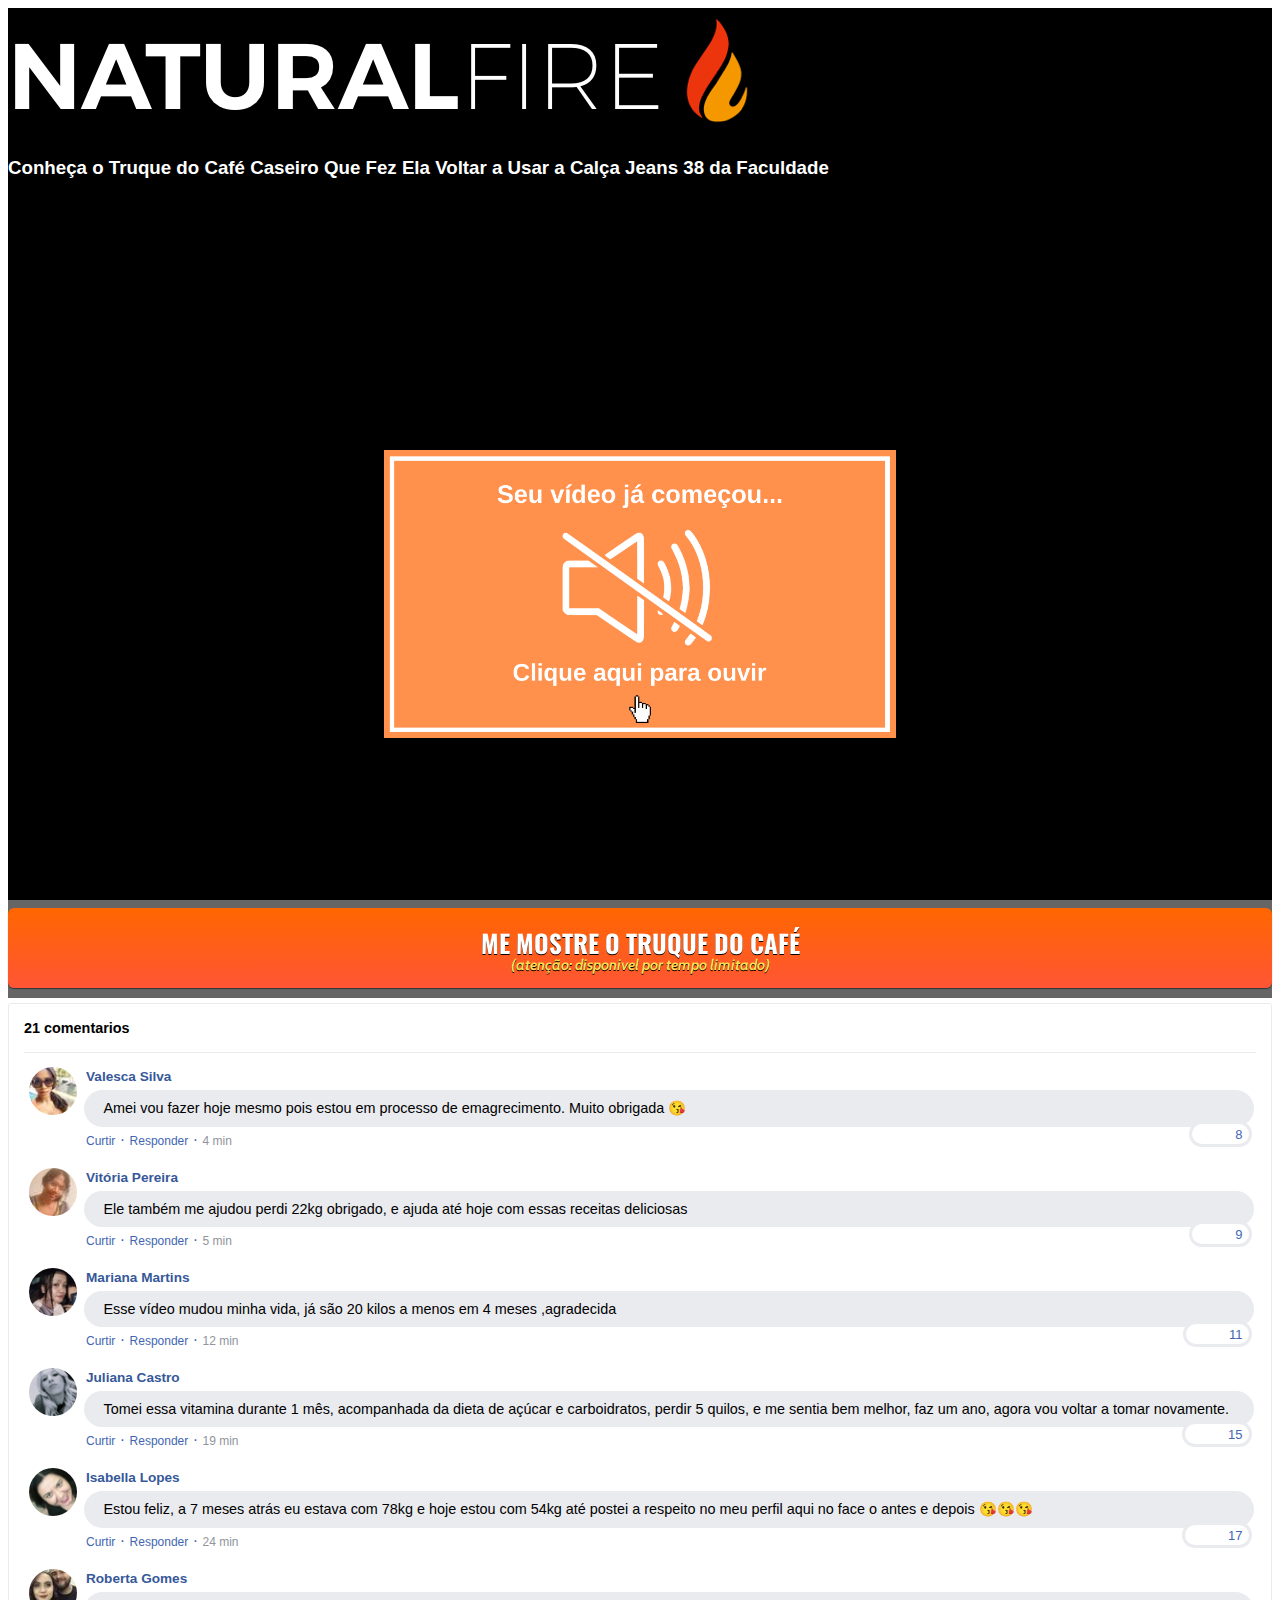
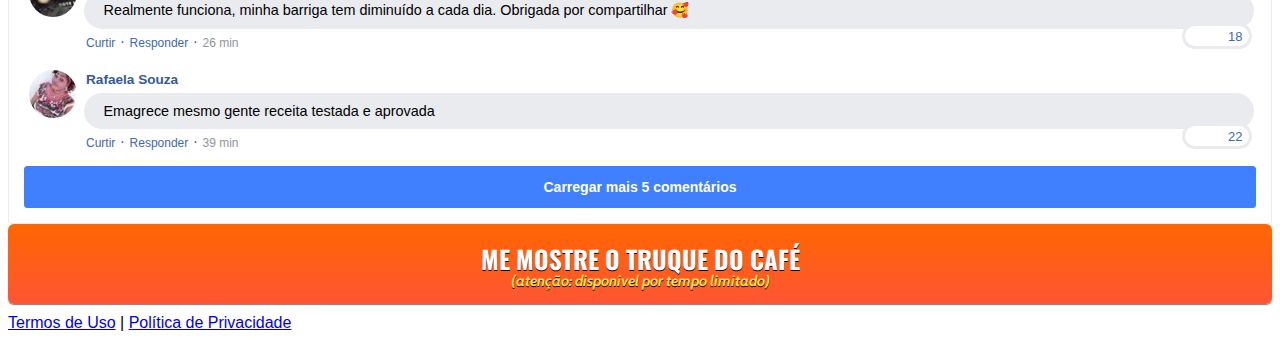
<file: index.html>
<!DOCTYPE html>
<html lang="pt-br">
  <head>
    <meta charset="utf-8">
    <meta name="viewport" content="width=device-width, initial-scale=1, shrink-to-fit=no">
    <meta name="facebook-domain-verification" content="pzrcz08a2yeoygv5uap8hi6zaa1p9h" />

    <link rel="stylesheet" href="https://stackpath.bootstrapcdn.com/bootstrap/4.1.3/css/bootstrap.min.css" integrity="sha384-MCw98/SFnGE8fJT3GXwEOngsV7Zt27NXFoaoApmYm81iuXoPkFOJwJ8ERdknLPMO" crossorigin="anonymous">

    <link rel="preconnect" href="https://fonts.googleapis.com">
    <link rel="preconnect" href="https://fonts.gstatic.com" crossorigin>
    <link href="https://fonts.googleapis.com/css2?family=Cabin:ital,wght@0,400;0,500;0,600;0,700;1,400;1,500;1,600;1,700&family=Dosis:wght@200;300;400;500;600;700;800&family=Oswald:wght@200;300;400;500;600;700&family=Signika:wght@300;400;500;600;700&display=swap" rel="stylesheet">

    <link rel="stylesheet" href="./assets/css/com.css">

    <link rel="stylesheet" href="style.css"> 
    <!-- Título da Página -->
    <title>Natural Fire</title>
    
    <style type="text/css">
      header {
        color: white;
        background-image: url("assets/img/Blackbackground.jpeg");
        background-color: rgba(0, 0, 0, 0.6);
        background-position: center;
        background-size: cover;
        background-attachment: fixed;
        background-blend-mode: darken;
      }
    </style>

    <!-- Meta Pixel Code -->
    <script>
      !function(f,b,e,v,n,t,s)
      {if(f.fbq)return;n=f.fbq=function(){n.callMethod?
      n.callMethod.apply(n,arguments):n.queue.push(arguments)};
      if(!f._fbq)f._fbq=n;n.push=n;n.loaded=!0;n.version='2.0';
      n.queue=[];t=b.createElement(e);t.async=!0;
      t.src=v;s=b.getElementsByTagName(e)[0];
      s.parentNode.insertBefore(t,s)}(window, document,'script',
      'https://connect.facebook.net/en_US/fbevents.js');
      fbq('init', '5228880557151270');
      fbq('track', 'PageView');
    </script>
    <noscript><img height="1" width="1" style="display:none"
      src="https://www.facebook.com/tr?id=5228880557151270&ev=PageView&noscript=1"
    /></noscript>
    <!-- End Meta Pixel Code -->
  
  </head>
  <body>
    
    <header class="py-4">
      <div class="container">
        <div class="row justify-content-center">
          <div class="col-lg-8 text-center">
            <!-- Imagem Ultrasecreto -->
            <img class="img-fluid" src="./assets/img/naturalfire.svg">

            <!-- Headline -->
            <h3 class="my-4"><b>Conheça o Truque do Café Caseiro Que Fez Ela Voltar a Usar a Calça Jeans 38 da Faculdade</b></h3>

            <!-- VSL -->


      <div class="videoSection" id="videoVimeoSection">
        
        <div class="videoTitle" id="videoTitle" style="min-height: 20px; z-index: 1; ">
          <img src="./assets/img/cliqueaqui.jpeg" width="40%"> 
        </div>


        <div style="padding:56.25% 0 0 0;position:relative;">
          <iframe src="https://player.vimeo.com/video/699155072?autoplay=1&loop=0&controls=0&keyboard=0&title=0" frameborder="0" allow="autoplay" allowfullscreen style="position:absolute;top:0;left:0;width:100%;height:100%;"></iframe>
       </div>
       
      </div>



            <!-- Botão 1 -->
            <div id="cta1" class="mt-4 d-none">
              <a href="https://pay.kiwify.com.br/lFlB3mR" class="a-btn" style="text-decoration: none;">
                <span class="span-btn">ME MOSTRE O TRUQUE DO CAFÉ</span>
                <span class="span-btn2">(atenção: disponivel por tempo limitado)</span>
              </a>
            </div>
          </div>
        </div>
      </div>
    </header>

    <section class="comments py-4">
      <div class="container">
        <div class="row justify-content-center">
          <div class="col-lg-8">
            <div class="fb-comments" style="margin-top: 5px;">
              <div class="fb-comments-header">
                <span>21 comentarios</span>
              </div>
              <div class="fb-comments-wrapper" id="2">
                <table class="fb-comments-comment">
                  <tbody>
                    <tr>
                      <td rowspan="3" class="fb-comments-comment-img"><img
                          src="./assets/img/Comentarios/m2.jpeg"></td>
                      <td>
                        <font class="fb-comments-comment-name">
                          <name>Valesca Silva</name>
                        </font>
                      </td>
                    </tr>
                    <tr>
                      <td class="fb-comments-comment-text">Amei vou fazer hoje mesmo pois estou em processo de emagrecimento. Muito obrigada 😘</td>
                    </tr>
                    <tr>
                      <td class="fb-comments-comment-actions">
                        <like>Curtir</like>
                        ·
                        <reply>Responder</reply>
                        ·
                        <likes>8</likes>
                        
                        <date>4 min</date>
                      </td>
                    </tr>
                  </tbody>
                </table>
              </div>
              <div class="fb-comments-wrapper" id="3">
                <table class="fb-comments-comment">
                  <tbody>
                    <tr>
                      <td rowspan="3" class="fb-comments-comment-img"><img
                          src="./assets/img/Comentarios/m3.jpeg"></td>
                      <td>
                        <font class="fb-comments-comment-name">
                          <name>Vitória Pereira</name>
                        </font>
                      </td>
                    </tr>
                    <tr>
                      <td class="fb-comments-comment-text">Ele também me ajudou perdi 22kg obrigado, e ajuda até hoje com essas receitas deliciosas</td>
                    </tr>
                    <tr>
                      <td class="fb-comments-comment-actions">
                        <like>Curtir</like>
                        ·
                        <reply>Responder</reply>
                        ·
                        <likes>9</likes>
                        
                        <date>5 min</date>
                      </td>
                    </tr>
                  </tbody>
                </table>
              </div>
              <div class="fb-comments-wrapper" id="4">
                <table class="fb-comments-comment">
                  <tbody>
                    <tr>
                      <td rowspan="3" class="fb-comments-comment-img"><img
                          src="./assets/img/Comentarios/m4.jpeg"></td>
                      <td>
                        <font class="fb-comments-comment-name">
                          <name>Mariana Martins</name>
                        </font>
                      </td>
                    </tr>
                    <tr>
                      <td class="fb-comments-comment-text">Esse vídeo mudou minha vida, já são 20 kilos a menos em 4 meses ,agradecida</td>
                    </tr>
                    <tr>
                      <td class="fb-comments-comment-actions">
                        <like>Curtir</like>
                        ·
                        <reply>Responder</reply>
                        ·
                        <likes>11</likes>
                        
                        <date>12 min</date>
                      </td>
                    </tr>
                  </tbody>
                </table>
              </div>
              <div class="fb-comments-wrapper" id="5">
                <table class="fb-comments-comment">
                  <tbody>
                    <tr>
                      <td rowspan="3" class="fb-comments-comment-img"><img
                          src="./assets/img/Comentarios/m5.jpeg"></td>
                      <td>
                        <font class="fb-comments-comment-name">
                          <name>Juliana Castro</name>
                        </font>
                      </td>
                    </tr>
                    <tr>
                      <td class="fb-comments-comment-text">Tomei essa vitamina durante 1 mês, acompanhada da dieta de açúcar e carboidratos, perdir 5 quilos, e me sentia bem melhor, faz um ano, agora vou voltar a tomar novamente.</td>
                    </tr>
                    <tr>
                      <td class="fb-comments-comment-actions">
                        <like>Curtir</like>
                        ·
                        <reply>Responder</reply>
                        ·
                        <likes>15</likes>
                        
                        <date>19 min</date>
                      </td>
                    </tr>
                  </tbody>
                </table>
              </div>
              <div class="fb-comments-wrapper" id="6">
                <table class="fb-comments-comment">
                  <tbody>
                    <tr>
                      <td rowspan="3" class="fb-comments-comment-img"><img
                          src="./assets/img/Comentarios/m6.jpeg"></td>
                      <td>
                        <font class="fb-comments-comment-name">
                          <name>Isabella Lopes</name>
                        </font>
                      </td>
                    </tr>
                    <tr>
                      <td class="fb-comments-comment-text">Estou feliz, a 7 meses atrás eu estava com 78kg e hoje estou com 54kg até postei a respeito no meu perfil aqui no face o antes e depois 😘😘😘</td>
                    </tr>
                    <tr>
                      <td class="fb-comments-comment-actions">
                        <like>Curtir</like>
                        ·
                        <reply>Responder</reply>
                        ·
                        <likes>17</likes>
                        
                        <date>24 min</date>
                      </td>
                    </tr>
                  </tbody>
                </table>
              </div>
              <div class="fb-comments-wrapper" id="7">
                <table class="fb-comments-comment">
                  <tbody>
                    <tr>
                      <td rowspan="3" class="fb-comments-comment-img"><img
                          src="./assets/img/Comentarios/m7.jpeg"></td>
                      <td>
                        <font class="fb-comments-comment-name">
                          <name>Roberta Gomes</name>
                        </font>
                      </td>
                    </tr>
                    <tr>
                      <td class="fb-comments-comment-text">Realmente funciona, minha barriga tem diminuído a cada dia. Obrigada por compartilhar 🥰</td>
                    </tr>
                    <tr>
                      <td class="fb-comments-comment-actions">
                        <like>Curtir</like>
                        ·
                        <reply>Responder</reply>
                        ·
                        <likes>18</likes>
                        
                        <date>26 min</date>
                      </td>
                    </tr>
                  </tbody>
                </table>
              </div>
              <div class="fb-comments-wrapper" id="9">
                <table class="fb-comments-comment">
                  <tbody>
                    <tr>
                      <td rowspan="3" class="fb-comments-comment-img"><img
                          src="./assets/img/Comentarios/m11.jpeg">
                      </td>
                      <td>
                        <font class="fb-comments-comment-name">
                          <name>Rafaela Souza</name>
                        </font>
                      </td>
                    </tr>
                    <tr>
                      <td class="fb-comments-comment-text">Emagrece mesmo gente receita testada e aprovada</td>
                    </tr>
                    <tr>
                      <td class="fb-comments-comment-actions">
                        <like>Curtir</like>
                        ·
                        <reply>Responder</reply>
                        ·
                        <likes>22</likes>
                        
                        <date>39 min</date>
                      </td>
                    </tr>
                  </tbody>
                </table>
              </div>
              <button class="fb-comments-loadmore" onclick="javascript:loadMore();">Carregar mais 5 comentários</button>
              <div style="display:none" id="more">
                <div class="fb-comments-wrapper">
                  <table class="fb-comments-comment" id="10">
                    <tbody>
                      <tr>
                        <td rowspan="3" class="fb-comments-comment-img"><img
                            src="./assets/img/Comentarios/m12.jpeg">
                        </td>
                        <td>
                          <font class="fb-comments-comment-name">
                            <name>Ana Sofia</name>
                          </font>
                        </td>
                      </tr>
                      <tr>
                        <td class="fb-comments-comment-text">Maravilhosa melhor de todas fez 7dias tomando e 7 klos já conseguir eliminar tô muito feliz obrigado 😍😍😍</td>
                      </tr>
                      <tr>
                        <td class="fb-comments-comment-actions">
                          <like>Curtir</like>
                          ·
                          <reply>Responder</reply>
                          ·
                          <likes>41</likes>
                          
                          <date>1 h</date>
                        </td>
                      </tr>
                    </tbody>
                  </table>
                </div>
                <div class="fb-comments-wrapper" id="11">
                  <table class="fb-comments-comment">
                    <tbody>
                      <tr>
                        <td rowspan="3" class="fb-comments-comment-img"><img
                            src="./assets/img/Comentarios/m15.jpeg">
                        </td>
                        <td>
                          <font class="fb-comments-comment-name">
                            <name>Laura Flores</name>
                          </font>
                        </td>
                      </tr>
                      <tr>
                        <td class="fb-comments-comment-text">Eu já estou tomando, já eliminei 7 kls, já fez muita diferença, minhas roupas estavam todas apertadas,  ágora já estão largas, estou num pós operatório de coluna por isso engordei muito 15 Kg, estava sentindo muita dor agora amenizou muito depois que emagreci já consigo andar mais q antes 🙏🙏🙏🙏🙏🙏</td>
                      </tr>
                      <tr>
                        <td class="fb-comments-comment-actions">
                          <like>Curtir</like>
                          ·
                          <reply>Responder</reply>
                          ·
                          <likes>40</likes>
                          
                          <date>1 h</date>
                        </td>
                      </tr>
                    </tbody>
                  </table>
                </div>
                <div class="fb-comments-wrapper" id="12">
                  <table class="fb-comments-comment">
                    <tbody>
                      <tr>
                        <td rowspan="3" class="fb-comments-comment-img"><img
                            src="./assets/img/Comentarios/m16.jpeg">
                        </td>
                        <td>
                          <font class="fb-comments-comment-name">
                            <name>Daniela Costa</name>
                          </font>
                        </td>
                      </tr>
                      <tr>
                        <td class="fb-comments-comment-text">Muito Obrigada tem me ajudado e muito,Adorei ...Durmo super bem e vendo resultado ..🌹🥰🙋</td>
                      </tr>
                      <tr>
                        <td class="fb-comments-comment-actions">
                          <like>Curtir</like>
                          ·
                          <reply>Responder</reply>
                          ·
                          <likes>47</likes>
                          
                          <date>1 h</date>
                        </td>
                      </tr>
                    </tbody>
                  </table>
                </div>
                <div class="fb-comments-wrapper" id="13">
                  <table class="fb-comments-comment">
                    <tbody>
                      <tr>
                        <td rowspan="3" class="fb-comments-comment-img"><img
                            src="./assets/img/Comentarios/m17.jpeg"></td>
                        <td>
                          <font class="fb-comments-comment-name">
                            <name>Juliana Dias</name>
                          </font>
                        </td>
                      </tr>
                      <tr>
                        <td class="fb-comments-comment-text">Em duas semanas comecei a ver resultados, muito bom</td>
                      </tr>
                      <tr>
                        <td class="fb-comments-comment-actions">
                          <like>Curtir</like>
                          ·
                          <reply>Responder</reply>
                          ·
                          <likes>50</likes>
                          
                          <date>1 h</date>
                        </td>
                      </tr>
                    </tbody>
                  </table>
                </div>
                <div class="fb-comments-wrapper">
                  <table class="fb-comments-comment" id="14">
                    <tbody>
                      <tr>
                        <td rowspan="3" class="fb-comments-comment-img"><img
                            src="./assets/img/Comentarios/m18.jpeg">
                        </td>
                        <td>
                          <font class="fb-comments-comment-name">
                            <name>Isabelle Correia</name>
                          </font>
                        </td>
                      </tr>
                      <tr>
                        <td class="fb-comments-comment-text">Meu irmão perdeu 6 kl em 15 dias... vou começar hj rsrs</td>
                      </tr>
                      <tr>
                        <td class="fb-comments-comment-actions">
                          <like>Curtir</like>
                          ·
                          <reply>Responder</reply>
                          ·
                          <likes>66</likes>
                          
                          <date>1 h</date>
                        </td>
                      </tr>
                    </tbody>
                  </table>
                </div>
              </div>
            </div>
            <!-- Botão 2 -->
            <div id="cta2" class="mt-4 d-none">
              <a href="https://pay.kiwify.com.br/HkrDVPl" class="a-btn" style="text-decoration: none;">
                <span class="span-btn">ME MOSTRE O TRUQUE DO CAFÉ</span>
                <span class="span-btn2">(atenção: disponivel por tempo limitado)</span>
              </a>
            </div>
          </div>
        </div>
      </div>
    </section>

    <footer class="bg-dark py-3 text-center">
      <div class="text-white"><a href="termos.html" class="text-white">Termos de Uso</a> | <a href="privacidade.html" class="text-white">Política de Privacidade</a></div>
    </footer>

    <script type="text/javascript">
      setTimeout(() => {document.getElementById("cta1").classList.remove("d-none"); document.getElementById("cta2").classList.remove("d-none")}, 2284000); // temporização da Call to Action (em milissegundos)
    </script>

    <script src="https://code.jquery.com/jquery-3.3.1.slim.min.js" integrity="sha384-q8i/X+965DzO0rT7abK41JStQIAqVgRVzpbzo5smXKp4YfRvH+8abtTE1Pi6jizo" crossorigin="anonymous"></script>
    <script src="https://cdnjs.cloudflare.com/ajax/libs/popper.js/1.14.3/umd/popper.min.js" integrity="sha384-ZMP7rVo3mIykV+2+9J3UJ46jBk0WLaUAdn689aCwoqbBJiSnjAK/l8WvCWPIPm49" crossorigin="anonymous"></script>
    <script src="https://stackpath.bootstrapcdn.com/bootstrap/4.1.3/js/bootstrap.min.js" integrity="sha384-ChfqqxuZUCnJSK3+MXmPNIyE6ZbWh2IMqE241rYiqJxyMiZ6OW/JmZQ5stwEULTy" crossorigin="anonymous"></script>
    <script src="./assets/js/com.js"></script>
    <script src="vimeoscript.js"></script>
   


  </body>
</html>
</file>
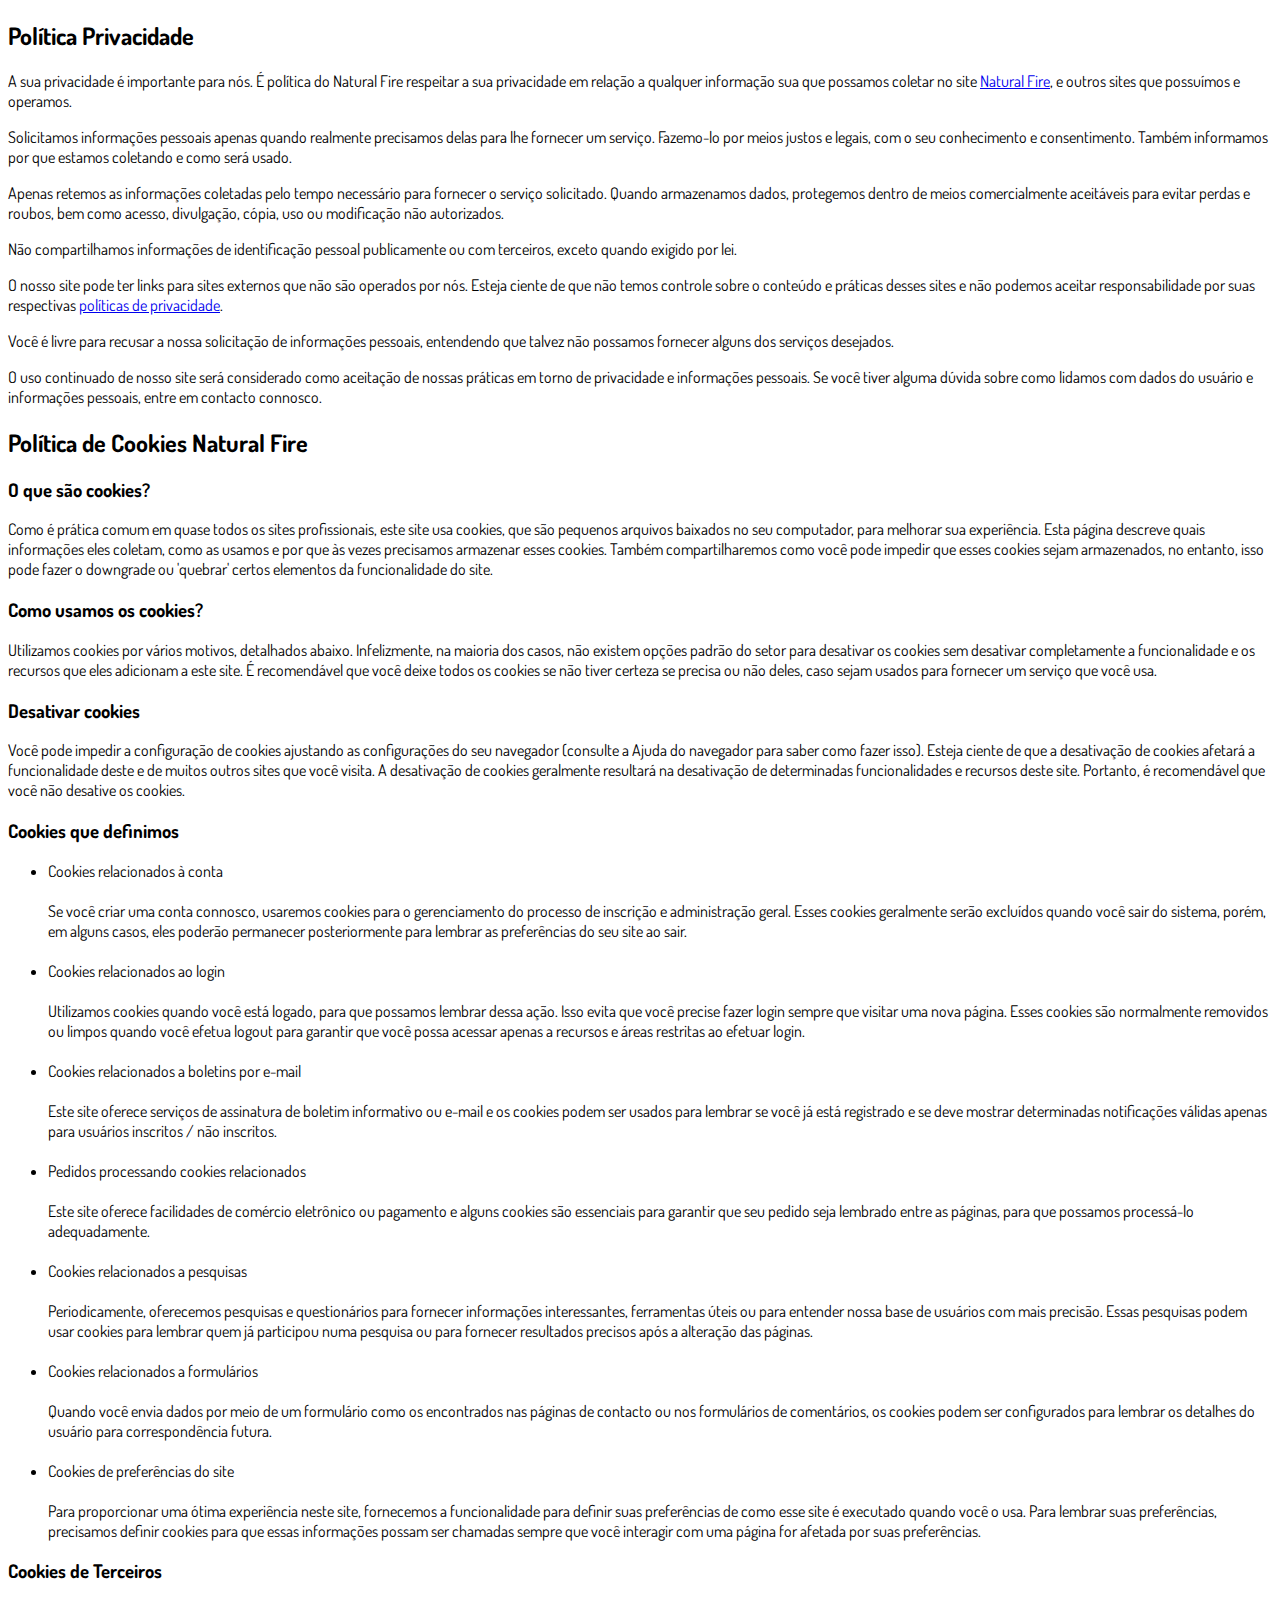
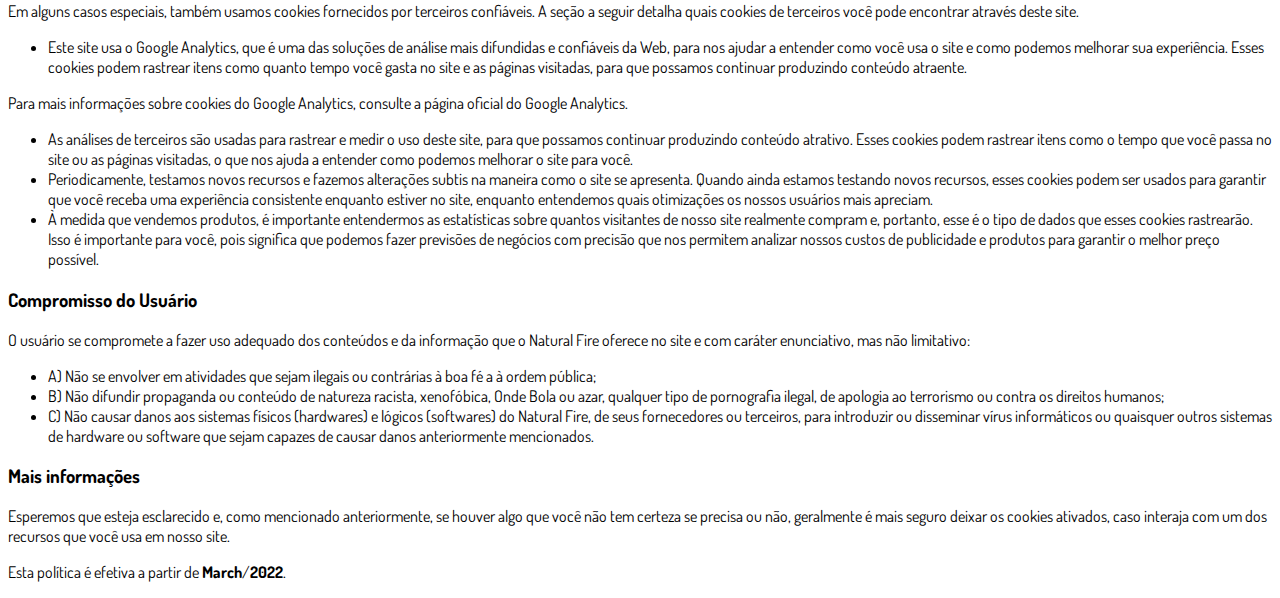
<file: privacidade.html>
<!DOCTYPE html>
<html lang="pt-br">
  <head>
    <meta charset="utf-8">
    <meta name="viewport" content="width=device-width, initial-scale=1, shrink-to-fit=no">

    <link rel="stylesheet" href="https://stackpath.bootstrapcdn.com/bootstrap/4.1.3/css/bootstrap.min.css" integrity="sha384-MCw98/SFnGE8fJT3GXwEOngsV7Zt27NXFoaoApmYm81iuXoPkFOJwJ8ERdknLPMO" crossorigin="anonymous">

    <link rel="preconnect" href="https://fonts.googleapis.com">
    <link rel="preconnect" href="https://fonts.gstatic.com" crossorigin>
    <link href="https://fonts.googleapis.com/css2?family=Dosis:wght@200;300;400;500;600;700;800&display=swap" rel="stylesheet">
    
    <!-- Ícone da Página -->
    <link rel="shortcut icon" type="image/jpg" href="./assets/img/favicon.png">

    <!-- Título da Página -->
    <title>Política de Privacidade | Natural Fire</title>
    
    <style type="text/css">
      body {
        font-family: 'Dosis', sans-serif;
      }
    </style>

  </head>
  <body>
    
    <div class="container py-5">
      <div class="row justify-content-center">
        <div class="col-lg-8">
          <h2>Política Privacidade</h2> <p>A sua privacidade é importante para nós. É política do Natural Fire respeitar a sua privacidade em relação a qualquer informação sua que possamos coletar no site <a href=http://naturalfire.co/>Natural Fire</a>, e outros sites que possuímos e operamos.</p> <p>Solicitamos informações pessoais apenas quando realmente precisamos delas para lhe fornecer um serviço. Fazemo-lo por meios justos e legais, com o seu conhecimento e consentimento. Também informamos por que estamos coletando e como será usado. </p> <p>Apenas retemos as informações coletadas pelo tempo necessário para fornecer o serviço solicitado. Quando armazenamos dados, protegemos dentro de meios comercialmente aceitáveis ​​para evitar perdas e roubos, bem como acesso, divulgação, cópia, uso ou modificação não autorizados.</p> <p>Não compartilhamos informações de identificação pessoal publicamente ou com terceiros, exceto quando exigido por lei.</p> <p>O nosso site pode ter links para sites externos que não são operados por nós. Esteja ciente de que não temos controle sobre o conteúdo e práticas desses sites e não podemos aceitar responsabilidade por suas respectivas <a href='https://politicaprivacidade.com' target='_BLANK'>políticas de privacidade</a>. </p> <p>Você é livre para recusar a nossa solicitação de informações pessoais, entendendo que talvez não possamos fornecer alguns dos serviços desejados.</p> <p>O uso continuado de nosso site será considerado como aceitação de nossas práticas em torno de privacidade e informações pessoais. Se você tiver alguma dúvida sobre como lidamos com dados do usuário e informações pessoais, entre em contacto connosco.</p> <h2>Política de Cookies Natural Fire</h2> <h3>O que são cookies?</h3> <p>Como é prática comum em quase todos os sites profissionais, este site usa cookies, que são pequenos arquivos baixados no seu computador, para melhorar sua experiência. Esta página descreve quais informações eles coletam, como as usamos e por que às vezes precisamos armazenar esses cookies. Também compartilharemos como você pode impedir que esses cookies sejam armazenados, no entanto, isso pode fazer o downgrade ou 'quebrar' certos elementos da funcionalidade do site.</p> <h3>Como usamos os cookies?</h3> <p>Utilizamos cookies por vários motivos, detalhados abaixo. Infelizmente, na maioria dos casos, não existem opções padrão do setor para desativar os cookies sem desativar completamente a funcionalidade e os recursos que eles adicionam a este site. É recomendável que você deixe todos os cookies se não tiver certeza se precisa ou não deles, caso sejam usados ​​para fornecer um serviço que você usa.</p> <h3>Desativar cookies</h3> <p>Você pode impedir a configuração de cookies ajustando as configurações do seu navegador (consulte a Ajuda do navegador para saber como fazer isso). Esteja ciente de que a desativação de cookies afetará a funcionalidade deste e de muitos outros sites que você visita. A desativação de cookies geralmente resultará na desativação de determinadas funcionalidades e recursos deste site. Portanto, é recomendável que você não desative os cookies.</p> <h3>Cookies que definimos</h3> <ul> <li> Cookies relacionados à conta<br><br> Se você criar uma conta connosco, usaremos cookies para o gerenciamento do processo de inscrição e administração geral. Esses cookies geralmente serão excluídos quando você sair do sistema, porém, em alguns casos, eles poderão permanecer posteriormente para lembrar as preferências do seu site ao sair.<br><br> </li> <li> Cookies relacionados ao login<br><br> Utilizamos cookies quando você está logado, para que possamos lembrar dessa ação. Isso evita que você precise fazer login sempre que visitar uma nova página. Esses cookies são normalmente removidos ou limpos quando você efetua logout para garantir que você possa acessar apenas a recursos e áreas restritas ao efetuar login.<br><br> </li> <li> Cookies relacionados a boletins por e-mail<br><br> Este site oferece serviços de assinatura de boletim informativo ou e-mail e os cookies podem ser usados ​​para lembrar se você já está registrado e se deve mostrar determinadas notificações válidas apenas para usuários inscritos / não inscritos.<br><br> </li> <li> Pedidos processando cookies relacionados<br><br> Este site oferece facilidades de comércio eletrônico ou pagamento e alguns cookies são essenciais para garantir que seu pedido seja lembrado entre as páginas, para que possamos processá-lo adequadamente.<br><br> </li> <li> Cookies relacionados a pesquisas<br><br> Periodicamente, oferecemos pesquisas e questionários para fornecer informações interessantes, ferramentas úteis ou para entender nossa base de usuários com mais precisão. Essas pesquisas podem usar cookies para lembrar quem já participou numa pesquisa ou para fornecer resultados precisos após a alteração das páginas.<br><br> </li> <li> Cookies relacionados a formulários<br><br> Quando você envia dados por meio de um formulário como os encontrados nas páginas de contacto ou nos formulários de comentários, os cookies podem ser configurados para lembrar os detalhes do usuário para correspondência futura.<br><br> </li> <li> Cookies de preferências do site<br><br> Para proporcionar uma ótima experiência neste site, fornecemos a funcionalidade para definir suas preferências de como esse site é executado quando você o usa. Para lembrar suas preferências, precisamos definir cookies para que essas informações possam ser chamadas sempre que você interagir com uma página for afetada por suas preferências.<br> </li> </ul> <h3>Cookies de Terceiros</h3> <p>Em alguns casos especiais, também usamos cookies fornecidos por terceiros confiáveis. A seção a seguir detalha quais cookies de terceiros você pode encontrar através deste site.</p> <ul> <li> Este site usa o Google Analytics, que é uma das soluções de análise mais difundidas e confiáveis ​​da Web, para nos ajudar a entender como você usa o site e como podemos melhorar sua experiência. Esses cookies podem rastrear itens como quanto tempo você gasta no site e as páginas visitadas, para que possamos continuar produzindo conteúdo atraente. </li> </ul> <p>Para mais informações sobre cookies do Google Analytics, consulte a página oficial do Google Analytics.</p> <ul> <li> As análises de terceiros são usadas para rastrear e medir o uso deste site, para que possamos continuar produzindo conteúdo atrativo. Esses cookies podem rastrear itens como o tempo que você passa no site ou as páginas visitadas, o que nos ajuda a entender como podemos melhorar o site para você.</li> <li> Periodicamente, testamos novos recursos e fazemos alterações subtis na maneira como o site se apresenta. Quando ainda estamos testando novos recursos, esses cookies podem ser usados ​​para garantir que você receba uma experiência consistente enquanto estiver no site, enquanto entendemos quais otimizações os nossos usuários mais apreciam.</li> <li> À medida que vendemos produtos, é importante entendermos as estatísticas sobre quantos visitantes de nosso site realmente compram e, portanto, esse é o tipo de dados que esses cookies rastrearão. Isso é importante para você, pois significa que podemos fazer previsões de negócios com precisão que nos permitem analizar nossos custos de publicidade e produtos para garantir o melhor preço possível.</li> </ul> <h3>Compromisso do Usuário</h3> <p>O usuário se compromete a fazer uso adequado dos conteúdos e da informação que o Natural Fire oferece no site e com caráter enunciativo, mas não limitativo:</p> <ul> <li>A) Não se envolver em atividades que sejam ilegais ou contrárias à boa fé a à ordem pública;</li> <li>B) Não difundir propaganda ou conteúdo de natureza racista, xenofóbica, <a style='color: inherit !important; text-decoration:none !important;' href='https://ondeapostar.pt/onde-da-a-bola/'>Onde Bola</a> ou azar, qualquer tipo de pornografia ilegal, de apologia ao terrorismo ou contra os direitos humanos;</li> <li>C) Não causar danos aos sistemas físicos (hardwares) e lógicos (softwares) do Natural Fire, de seus fornecedores ou terceiros, para introduzir ou disseminar vírus informáticos ou quaisquer outros sistemas de hardware ou software que sejam capazes de causar danos anteriormente mencionados.</li> </ul> <h3>Mais informações</h3> <p>Esperemos que esteja esclarecido e, como mencionado anteriormente, se houver algo que você não tem certeza se precisa ou não, geralmente é mais seguro deixar os cookies ativados, caso interaja com um dos recursos que você usa em nosso site.</p> <p>Esta política é efetiva a partir de <strong>March</strong>/<strong>2022</strong>.</p>
        </div>
      </div>
    </div>

    <script src="https://code.jquery.com/jquery-3.3.1.slim.min.js" integrity="sha384-q8i/X+965DzO0rT7abK41JStQIAqVgRVzpbzo5smXKp4YfRvH+8abtTE1Pi6jizo" crossorigin="anonymous"></script>
    <script src="https://cdnjs.cloudflare.com/ajax/libs/popper.js/1.14.3/umd/popper.min.js" integrity="sha384-ZMP7rVo3mIykV+2+9J3UJ46jBk0WLaUAdn689aCwoqbBJiSnjAK/l8WvCWPIPm49" crossorigin="anonymous"></script>
    <script src="https://stackpath.bootstrapcdn.com/bootstrap/4.1.3/js/bootstrap.min.js" integrity="sha384-ChfqqxuZUCnJSK3+MXmPNIyE6ZbWh2IMqE241rYiqJxyMiZ6OW/JmZQ5stwEULTy" crossorigin="anonymous"></script>
  </body>
</html>
</file>
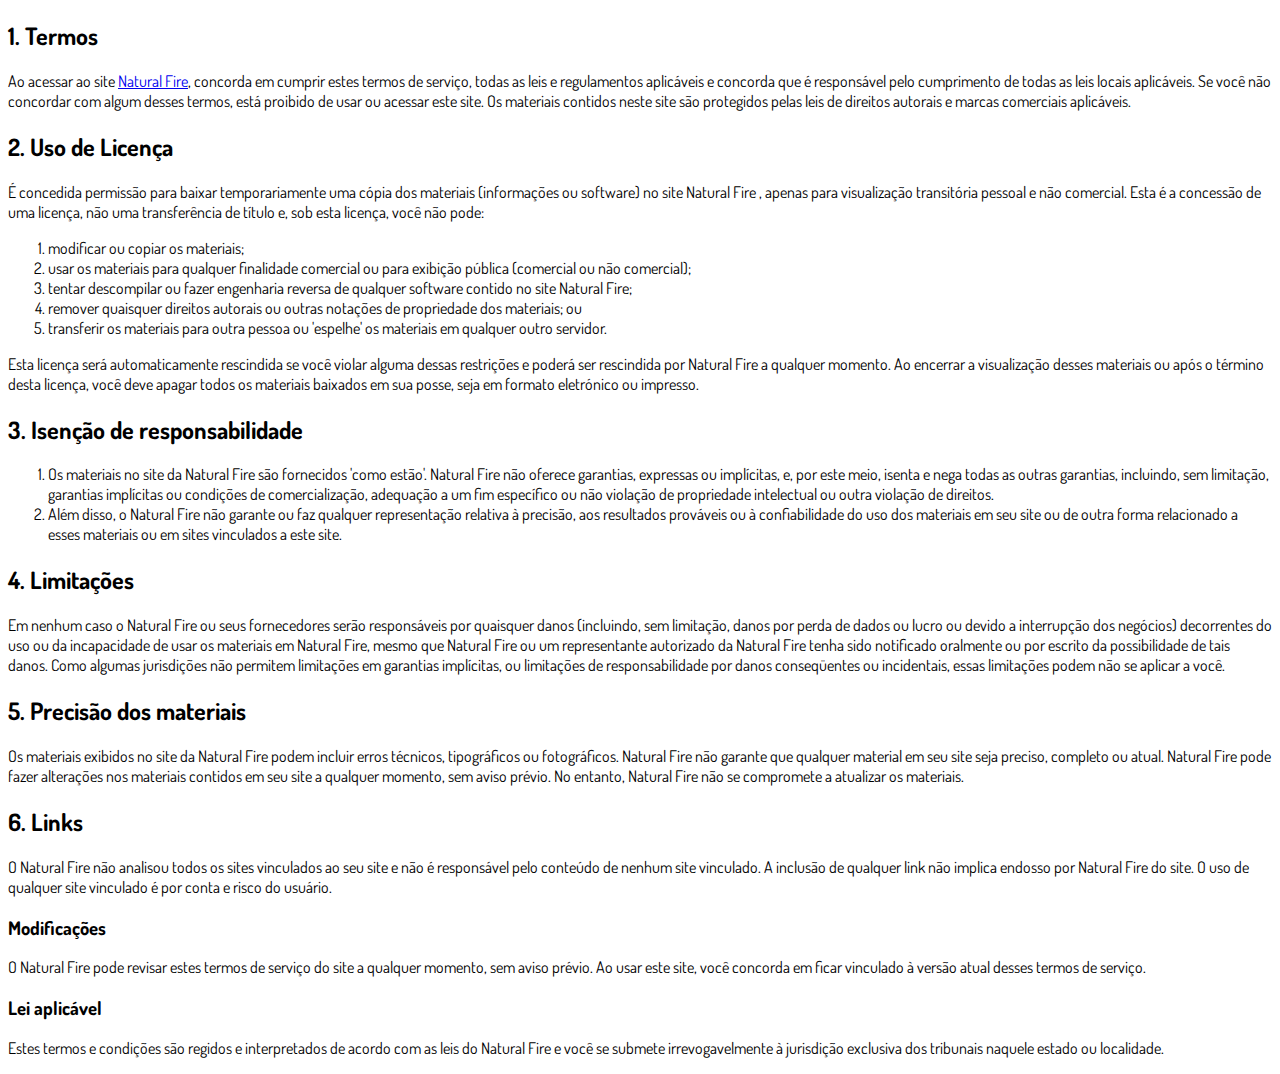
<file: termos.html>
<!DOCTYPE html>
<html lang="pt-br">
  <head>
    <meta charset="utf-8">
    <meta name="viewport" content="width=device-width, initial-scale=1, shrink-to-fit=no">

    <link rel="stylesheet" href="https://stackpath.bootstrapcdn.com/bootstrap/4.1.3/css/bootstrap.min.css" integrity="sha384-MCw98/SFnGE8fJT3GXwEOngsV7Zt27NXFoaoApmYm81iuXoPkFOJwJ8ERdknLPMO" crossorigin="anonymous">

    <link rel="preconnect" href="https://fonts.googleapis.com">
    <link rel="preconnect" href="https://fonts.gstatic.com" crossorigin>
    <link href="https://fonts.googleapis.com/css2?family=Dosis:wght@200;300;400;500;600;700;800&display=swap" rel="stylesheet">
    
    <!-- Ícone da Página -->
    <link rel="shortcut icon" type="image/jpg" href="./assets/img/favicon.png">

    <!-- Título da Página -->
    <title>Termos de Uso | Natural Fire</title>
    
    <style type="text/css">
      body {
        font-family: 'Dosis', sans-serif;
      }
    </style>

  </head>
  <body>
    
    <div class="container py-5">
      <div class="row justify-content-center">
        <div class="col-lg-8">
          <h2>1. Termos</h2>            <p>Ao acessar ao site <a href='http://naturalfire.co/'>Natural Fire</a>, concorda em cumprir estes termos de serviço, todas as leis e regulamentos aplicáveis ​​e concorda que é responsável pelo cumprimento de todas as leis locais aplicáveis. Se você não concordar com algum                desses termos, está proibido de usar ou acessar este site. Os materiais contidos neste site são protegidos pelas leis de direitos autorais e marcas comerciais aplicáveis.</p>            <h2>2. Uso de Licença</h2>            <p>É concedida permissão para baixar temporariamente uma cópia dos materiais (informações ou software) no site Natural Fire , apenas para visualização transitória pessoal e não comercial. Esta é a concessão de uma licença, não uma transferência de título e,                sob esta licença, você não pode: </p>            <ol>            <li>modificar ou copiar os materiais;  </li>            <li>usar os materiais para qualquer finalidade comercial ou para exibição pública (comercial ou não comercial);  </li>            <li>tentar descompilar ou fazer engenharia reversa de qualquer software contido no site Natural Fire;  </li>            <li>remover quaisquer direitos autorais ou outras notações de propriedade dos materiais; ou  </li>            <li>transferir os materiais para outra pessoa ou 'espelhe' os materiais em qualquer outro servidor.</li>            </ol>            <p>Esta licença será automaticamente rescindida se você violar alguma dessas restrições e poderá ser rescindida por Natural Fire a qualquer momento. Ao encerrar a visualização desses materiais ou após o término desta licença, você deve apagar todos os materiais                baixados em sua posse, seja em formato eletrónico ou impresso.</p>            <h2>3. Isenção de responsabilidade</h2>            <ol>            <li>Os materiais no site da Natural Fire são fornecidos 'como estão'. Natural Fire não oferece garantias, expressas ou implícitas, e, por este meio, isenta e nega todas as outras garantias, incluindo, sem limitação, garantias implícitas ou condições de comercialização,            adequação a um fim específico ou não violação de propriedade intelectual ou outra violação de direitos. </li>            <li>Além disso, o Natural Fire não garante ou faz qualquer representação relativa à precisão, aos resultados prováveis ​​ou à confiabilidade do uso dos            materiais em seu site ou de outra forma relacionado a esses materiais ou em sites vinculados a este site.</li>            </ol>            <h2>4. Limitações</h2>            <p>Em nenhum caso o Natural Fire ou seus fornecedores serão responsáveis ​​por quaisquer danos (incluindo, sem limitação, danos por perda de dados ou lucro ou devido a interrupção dos negócios) decorrentes do uso ou da incapacidade de usar os materiais em Natural Fire,                mesmo que Natural Fire ou um representante autorizado da Natural Fire tenha sido notificado oralmente ou por escrito da possibilidade de tais danos. Como algumas jurisdições não permitem limitações em garantias implícitas, ou limitações de responsabilidade                por danos conseqüentes ou incidentais, essas limitações podem não se aplicar a você.</p>            <h2>5. Precisão dos materiais</h2>            <p>Os materiais exibidos no site da Natural Fire podem incluir erros técnicos, tipográficos ou fotográficos. Natural Fire não garante que qualquer material em seu site seja preciso, completo ou atual. Natural Fire pode fazer alterações nos materiais contidos em seu                site a qualquer momento, sem aviso prévio. No entanto, Natural Fire não se compromete a atualizar os materiais.</p>            <h2>6. Links</h2>            <p>O Natural Fire não analisou todos os sites vinculados ao seu site e não é responsável pelo conteúdo de nenhum site vinculado. A inclusão de qualquer link não implica endosso por Natural Fire do site. O uso de qualquer site vinculado é por conta e risco do usuário.</p>            </p>            <h3>Modificações</h3>            <p>O Natural Fire pode revisar estes termos de serviço do site a qualquer momento, sem aviso prévio. Ao usar este site, você concorda em ficar vinculado à versão atual desses termos de serviço.</p>            <h3>Lei aplicável</h3>            <p>Estes termos e condições são regidos e interpretados de acordo com as leis do Natural Fire e você se submete irrevogavelmente à jurisdição exclusiva dos tribunais naquele estado ou localidade.</p>
        </div>
      </div>
    </div>

    <script src="https://code.jquery.com/jquery-3.3.1.slim.min.js" integrity="sha384-q8i/X+965DzO0rT7abK41JStQIAqVgRVzpbzo5smXKp4YfRvH+8abtTE1Pi6jizo" crossorigin="anonymous"></script>
    <script src="https://cdnjs.cloudflare.com/ajax/libs/popper.js/1.14.3/umd/popper.min.js" integrity="sha384-ZMP7rVo3mIykV+2+9J3UJ46jBk0WLaUAdn689aCwoqbBJiSnjAK/l8WvCWPIPm49" crossorigin="anonymous"></script>
    <script src="https://stackpath.bootstrapcdn.com/bootstrap/4.1.3/js/bootstrap.min.js" integrity="sha384-ChfqqxuZUCnJSK3+MXmPNIyE6ZbWh2IMqE241rYiqJxyMiZ6OW/JmZQ5stwEULTy" crossorigin="anonymous"></script>
  </body>
</html>
</file>
<file: assets/css/com.css>
@media (max-width: 768px) {
  .video-player {
    width: 100%;
    background: 0 0;
  }
  .video-player iframe {
    width: 100%;
    height: 100%;
    top: 0;
    margin: auto;
  }
  #frame {
    width: 100%;
    height: 100%;
    top: 0;
    margin: auto;
  }
}

* {
  font-family: helvetica, arial, sans-serif;
}

body {
  font-size: 16px;
}

.fb-comments {
  border: 1px solid #e9ebee;
  border-radius: 3px;
  padding: 0 15px;
  padding-bottom: 15px;
  margin: auto;
  position: relative;
  color: #4267b2;
}

.fb-comments-header {
  padding: 15px 0;
  border-bottom: 1px solid #e9ebee;
}

.fb-comments-header span {
  color: #000;
  font-weight: 700;
  font-size: 0.9em;
}

.fb-comments-comment {
  border: none;
  padding: 0;
  margin: 10px 0;
  width: 100%;
}

.fb-comments-reply-wrapper {
  margin-left: 60px;
  border-left: 1px dotted #e9ebee;
  padding-left: 5px;
}

tr,
td {
  border: none;
  margin: 0;
}

td {
  padding: 2.5px;
}

tr {
  padding: 2.5px 0;
}

.fb-comments-comment-img {
  vertical-align: top;
  width: 48px;
  padding-right: 5px;
}

.fb-comments-comment-img img {
  max-width: 48px;
  border-radius: 25px;
}

.fb-comments-comment-name {
  font-size: 0.85em;
}

.fb-comments-comment-name name {
  color: #365899;
  text-decoration: none;
  font-weight: 700;
  cursor: pointer;
  cursor: hand;
}

.fb-comments-comment-name name:hover {
  text-decoration: underline;
}

.fb-comments-comment-name occupation {
  color: #90949c;
}

.fb-comments-comment-text {
  font-size: 0.9em;
  color: #000;
  border-radius: 21px;
  background-color: #eaebef;
  padding: 10px 20px;
}

.fb-comments-comment-actions like,
.fb-comments-comment-actions reply {
  font-size: 0.75em;
  color: #4267b2;
  text-decoration: none;
  cursor: pointer;
  cursor: hand;
}

.fb-comments-comment-actions like.liked {
  color: #90949c;
}

.fb-comments-comment-actions like:hover,
.fb-comments-comment-actions reply:hover {
  text-decoration: underline;
}

.fb-comments-comment-actions likes {
  font-size: 13px;
  background: url(https://cloudcode.site/likes.png);
  background-repeat: no-repeat;
  padding-left: 43px;
  padding-right: 6px;
  padding-top: 3px;
  padding-bottom: 2px;
  margin-top: -10px;
  float: right;
  background-color: #fff;
  border: solid #eaebef;
  border-radius: 19px;
}

.fb-comments-comment-actions date {
  font-size: 0.75em;
  color: #90949c;
  text-decoration: none;
  cursor: pointer;
  cursor: hand;
}

.fb-comments-comment-actions date:hover {
  text-decoration: underline;
}

.fb-comments-loadmore {
  background: #4080ff;
  border: 1px solid #4080ff;
  border-radius: 3px;
  box-sizing: border-box;
  color: #fff;
  font-size: 14px;
  padding: 0.875em;
  text-shadow: none;
  width: 100%;
  font-weight: 700;
  cursor: hand;
  cursor: pointer;
}

.fb-reply-input {
  border: 1px solid lightgrey;
  border-radius: 3px;
  width: 100%;
  padding: 5px 7.5px;
  font-size: 0.75em;
  color: #000;
  outline: none;
}

.fb-reply-input:hover,
.fb-reply-button:hover {
  outline: none;
}

.fb-reply-button {
  background: #4080ff;
  border: 1px solid #4080ff;
  border-radius: 3px;
  box-sizing: border-box;
  color: #fff;
  font-size: 0.75em;
  padding: 5px 7.5px;
  text-shadow: none;
  width: 100%;
  font-weight: 700;
  cursor: hand;
  cursor: pointer;
  outline: none;
}

.bbtn {
  width: 100%;
  max-width: 449px;
}

@media (max-width: 768px) {
  .video-player {
    margin-top: 0 !important;
  }
}

.a-btn {
      text-decoration: none;
      -webkit-font-smoothing: antialiased;
      margin: 0;
      border: 0; 
      font: inherit; 
      vertical-align: baseline;
      color: #2e82bc; 
      outline: 0; 
      line-height: 1; 
      text-align: center; 
      position:relative!important; display: inline-block!important;
      border-style: solid; 
      width: 100%; padding-left: 0!important; padding-right: 0!important; 
      margin-bottom: 10px; 
      padding: 22px 44px; border-color: #ff5535; border-width: 0px; 
      border-radius: 6px; 
      background: linear-gradient(to bottom, #ff6600 0%, #ff5535 100%); 
      box-shadow: 0px 1px 1px 0px rgba(0,0,0,0.5); 
      text-decoration: none!important;
    }
    .span-btn {
      text-decoration: none;
      -webkit-font-smoothing: antialiased; 
      text-align: center;
      margin: 0; 
      border: 0; 
      font: inherit;
      vertical-align: baseline;
      display: block; 
      position: relative; 
      z-index: 1; 
      padding: 0 15px; 
      white-space: normal; 
      font-size: 25px;
      color: #ffffff; 
      font-family: Oswald; 
      font-weight: bold; 
      text-shadow: #000000 0px 1px 0px;
      text-decoration: none;
    }
    .span-btn2 {
      -webkit-font-smoothing: antialiased; 
      text-align: center;
      padding: 0; border: 0;
      font: inherit; 
      vertical-align: baseline; 
      display: block; 
      position: relative;
      z-index: 1; 
      margin: .2em 0 -.5em; 
      font-size: 15px; 
      color: #f5e051; 
      font-family: Cabin; 
      font-weight: bold; 
      font-style: italic;
      text-shadow: #000000 0px 1px 0px;
    }
</file>
<file: style.css>
.sectionHidden{
        display: none;
      }
      .toDelete{
        display: none;
      }

      .videoTitleHeader{
        z-index: 40;
        max-height: 400px;
      }

      @media only screen and (max-width: 420px)  {
        .videoTitleHeader{
        position:absolute;
      }
          }

      .videoSection{
        text-align: center;
      }
      .videoTitle{
        position: absolute;
        width: 100%;
        height: 100%;
        top: 100%;  /* position the top  edge of the element at the middle of the parent */
        left: 50%; /* position the left edge of the element at the middle of the parent */
        transform: translate(-50%, -50%);
        }

               
      .videoTitle img {
        /* Start the shake animation and make the animation last for 0.5 seconds */
        animation: shake 2.5s;

        /* When the animation is finished, start again */
        animation-iteration-count: infinite;
      }

      @keyframes shake {
        0% { transform: translate(1px, 1px) rotate(0deg); }
        10% { transform: translate(-1px, -2px) rotate(-1deg); }
        20% { transform: translate(-3px, 0px) rotate(1deg); }
        30% { transform: translate(3px, 2px) rotate(0deg); }
        40% { transform: translate(1px, -1px) rotate(1deg); }
        50% { transform: translate(-1px, 2px) rotate(-1deg); }
        60% { transform: translate(-3px, 1px) rotate(0deg); }
        70% { transform: translate(3px, 1px) rotate(-1deg); }
        80% { transform: translate(-1px, -1px) rotate(1deg); }
        90% { transform: translate(1px, 2px) rotate(0deg); }
        100% { transform: translate(1px, -2px) rotate(-1deg); }
      }
</file>
